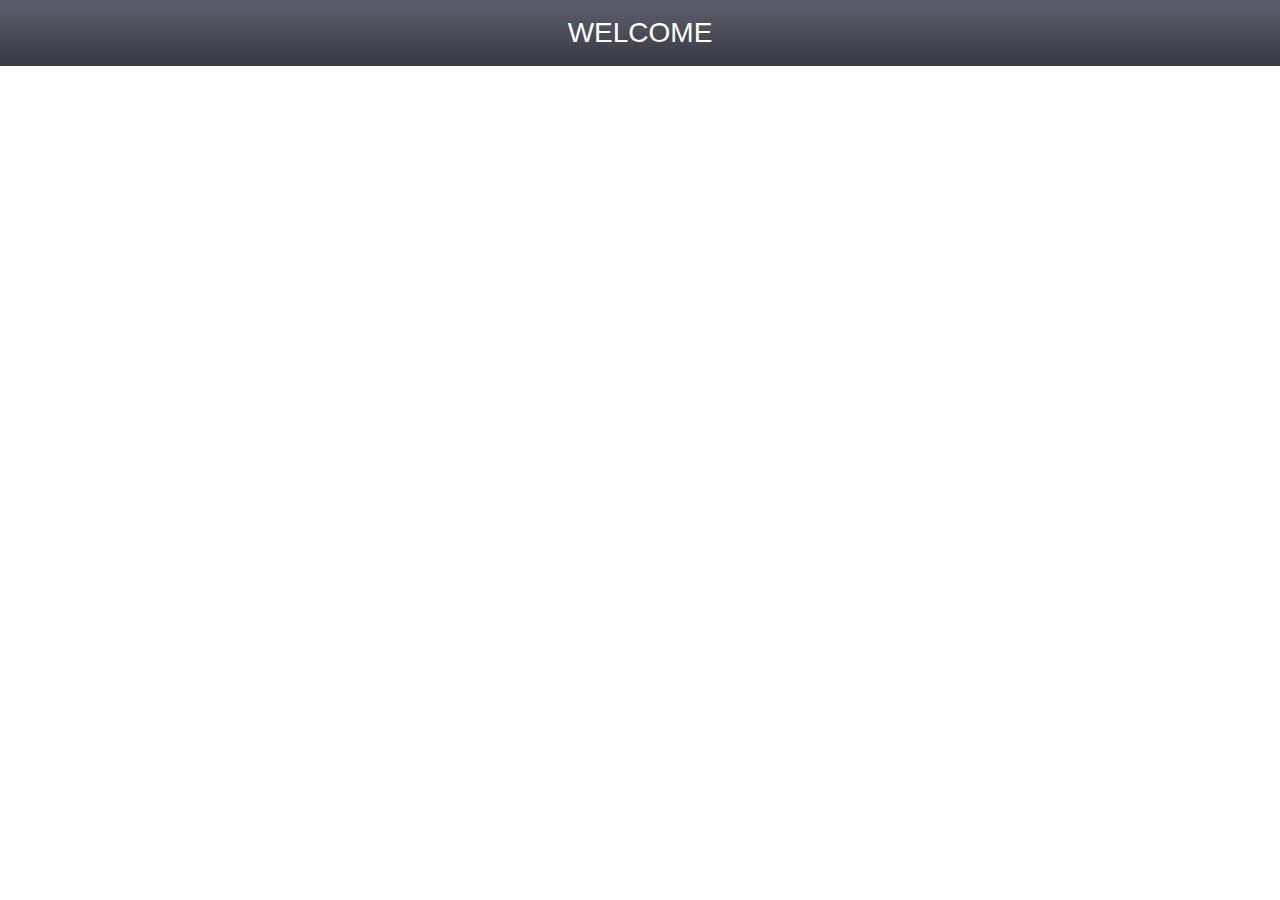
<file: index.html>
<!DOCTYPE html>
<html lang="en">

<head>
    <meta charset="UTF-8">
    <meta name="viewport" content="width=device-width, initial-scale=1.0">
    <link rel="shortcut icon" href="app/bootstrap/assets/images/spaco-icon3-128x109.png" type="image/x-icon">
    <link rel="stylesheet" href="app/bootstrap/css/sb-admin-2.min.css">
    <title>iChurch | welcome</title>
</head>

<body>
    <h3 class="text-white text-center text-uppercase p-3 bg-gradient-dark">Welcome</h3>
    <script>
        function myFunction() {
            setTimeout(function() {
                window.location.replace('app/index.php');
            }, 1000);
        }
        myFunction();
    </script>
</body>

</html>
</file>
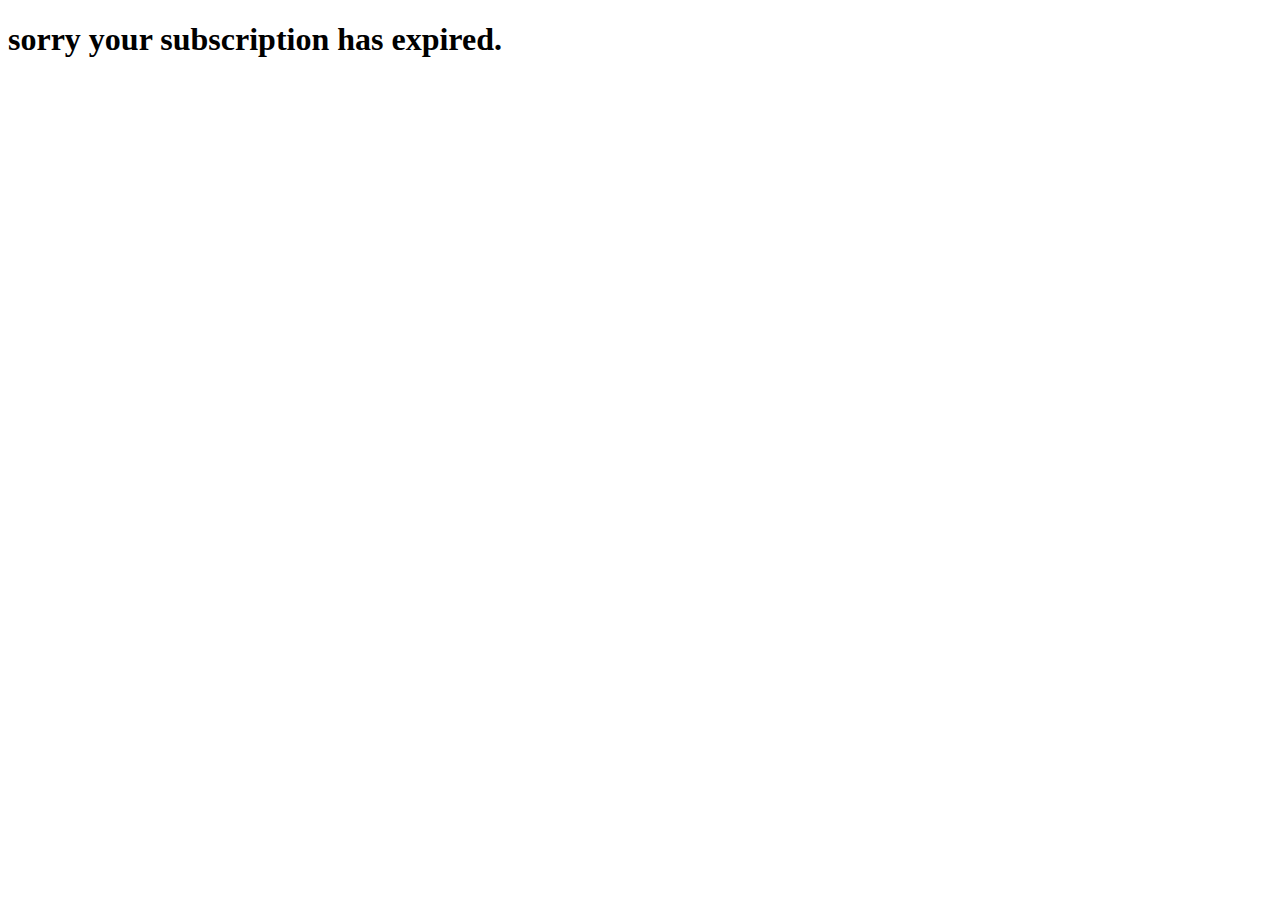
<file: notice.html>
<!DOCTYPE html>
<html lang="en">

<head>
    <meta charset="UTF-8">
    <meta name="viewport" content="width=device-width, initial-scale=1.0">
    <title>Document</title>
</head>

<body>
    <h1>sorry your subscription has expired.</h1>
</body>

</html>
</file>
